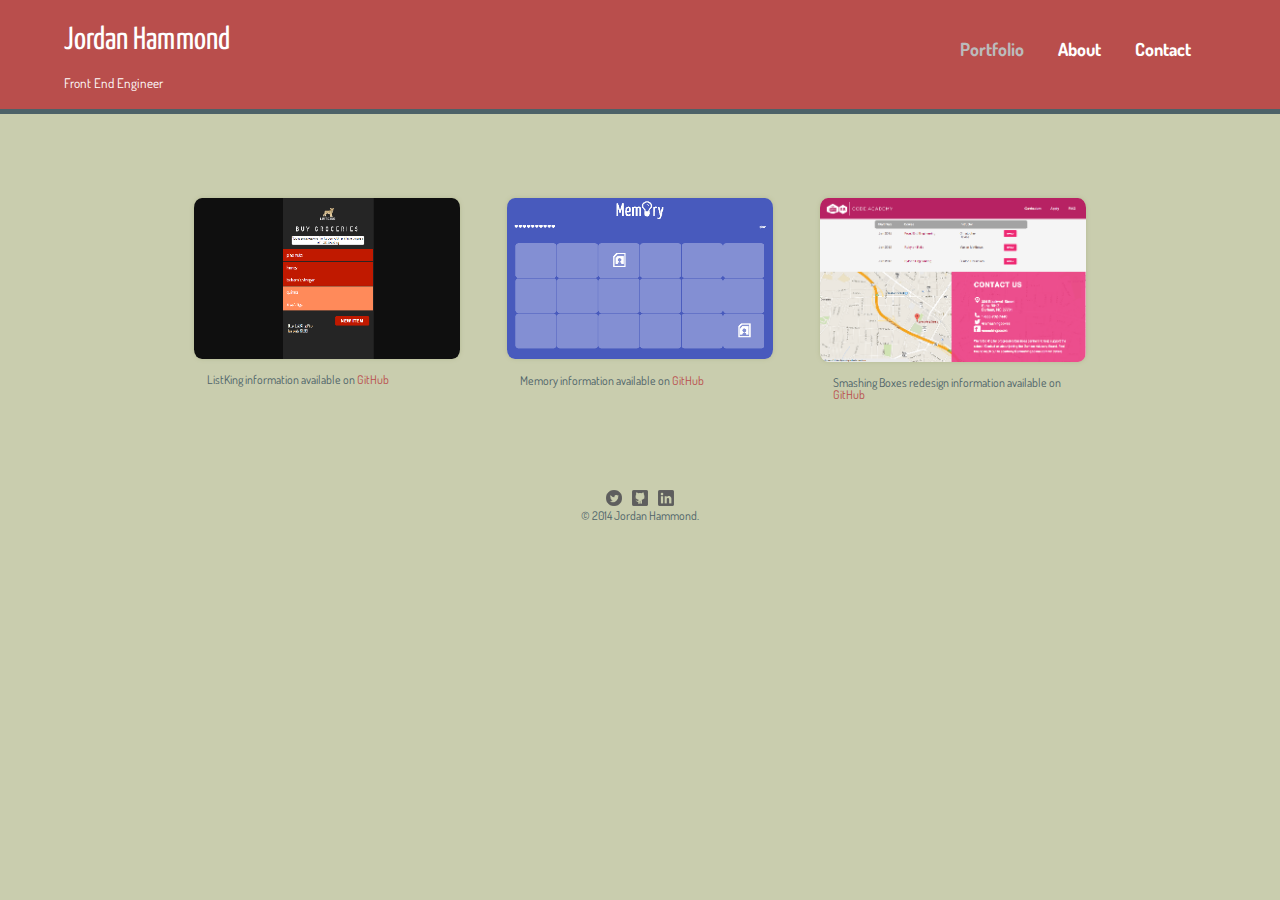
<file: index.html>
<!DOCTYPE html>
<hmtl>
  <head>
    <meta charset="utf-8">
    <title>Jordan Hammond | Front End Engineer</title>
    <link href='http://fonts.googleapis.com/css?family=Dosis:300|Yanone+Kaffeesatz' rel='stylesheet' type='text/css'>
    <link rel="stylesheet" href="css/main.css">
    <link rel="stylesheet" href="css/responsive.css">
    <meta name:"viewport" content="width=device-width, initial-scale=1.0">
  </head>
  <body>
    <header>
      <a href="index.html" id="logo">
        <h1>Jordan Hammond</h1>
        <h2>Front End Engineer</h2>
      </a>
      <nav>
        <ul>
          <li><a href="index.html" class="selected">Portfolio</a></li>
          <li><a href="about.html">About</a></li>
          <li><a href="contact.html">Contact</a></li>
        </ul>
      </nav>
    </header>
    <div id="wrapper">
      <section>
        <ul id="gallery">
          <li class="one">
            <a href="http://jahammo2.github.io/listking/">
              <img src="img/listking.png" alt="">
            </a>
            <p>ListKing information available on
              <a href="https://github.com/jahammo2/listking">GitHub</a>
            </p>
          </li>
          <li>
            <a href="http://jahammo2.github.io/memory-layout/">
              <img src="img/memory.png" alt="">
            </a>
            <p>Memory information available on
              <a href="https://github.com/jahammo2/memory-layout">GitHub</a>
            </p>
          </li>
          <li>
            <a href="http://jahammo2.github.io/tiy-site/">
              <img src="img/sb.png" alt="">
            </a>
            <p>Smashing Boxes redesign information available on
              <a href="https://github.com/jahammo2/tiy-site">GitHub</a>
            </p>
          </li>
          <!-- <li>
            <a href="img/number-09.jpg">
              <img src="img/numbers-09.jpg" alt="">
              <p>Oh Brother, Where Art Thou?</p>
            </a>
          </li>
          <li>
            <a href="img/number-12.jpg">
              <img src="img/numbers-12.jpg" alt="">
              <p>Shaping stuff</p>
            </a>
          </li> -->
        </ul>
      </section>
      <footer>
          <a href="http://twitter.com/ltliberty"><img src="img/twitter-wrap1.png" alt="Twitter logo" class="social-icon"></a>
          <a href="https://github.com/jahammo2"><img src="img/git.png" alt="GitHub logo" class="social-icon"></a>
          <a href="http://linkedin.com/in/jordanhammond1"><img src="img/linkedin-wrap.png" alt="Twitter logo" class="social-icon"></a>
        <p>&copy; 2014 Jordan Hammond.</p>
      </footer>
    </div>
  </body>
</hmtl>
</file>
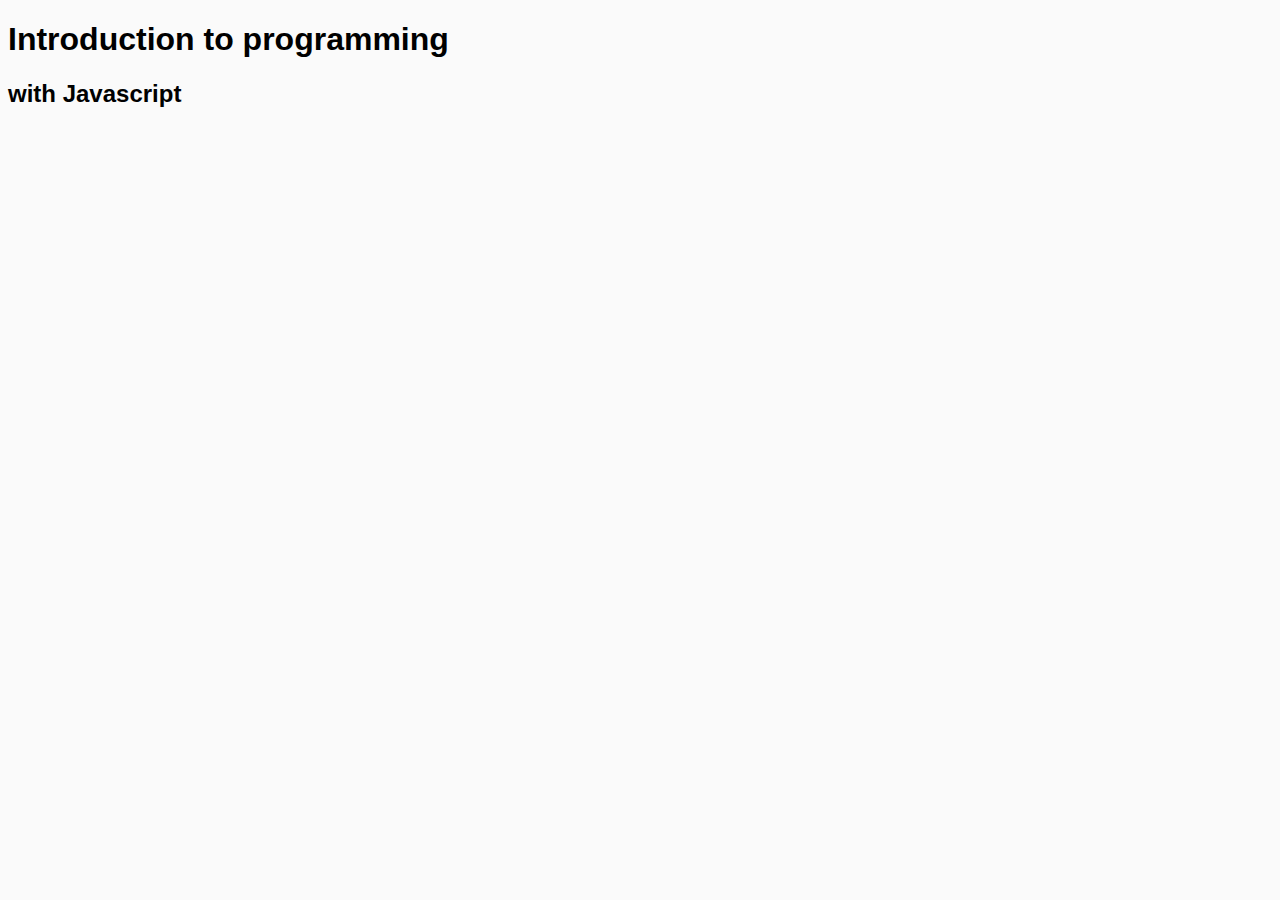
<file: index2.html>
<!DOCTYPE html>
<html lang="en">
	<head>
		<title>Introduction to programming</title>
		<style>
			html {
				background: #fafafa;
				font-family: sans-serif;
			}
		</style>
		<script src="myscript.js"></script>
	</head>
	<body>
		<h1>Introduction to programming</h1>
		<h2>with Javascript</h2>
	</body>





</html>
</file>
<file: css/responsive.css>
@media screen and (min-width:530px) {
  
  /***************
  Two Column Layout
  ***************/
  #primary {
    width: 50%;
    float: left;
  }
  
  #secondary {
    width: 40%;
    float: right;
  }
  
  /***************
  3 x 5= 15%
  100%-15%=85%
  85 / 3= 28.33%
  ***************/
  
  /***************
  Page: Portfolio
  ***************/
  
  #gallery li {
    width: 28.3333%;
  }  
  
  #gallery li:nth-child(4n) {
    clear:left;
  }
  
  /***************
  Page: About
  ***************/

  .profile-picture {
    float: left;
    margin: 0 5% 80px 0;
  }
  
}

@media screen and (min-width: 750px) {
 
  /***************
  Header
  ***************/
  
  nav {
    background: none;
    float: right;
    font-size: 1.125em;
    margin-right: 5%;
    text-align:right;
    width: 45%;
  }
  
  #logo {
    float: left;
    margin-left: 5%;
    text-align: left;
    width: 45%;
  }
  
  h1 {
    font-size:2.5 em;
    
  }
  
  h2 {
    font-size: 0.825em;
    margin-bottom:20px;
  }
  
  header {
    border-bottom: 5px solid #4D6268;
    margin-bottom: 60px;
  
}
</file>
<file: css/main.css>
/***************
General
***************/

@import url('reset.css');

body {
  font-family: 'Dosis', sans-serif;
}

#wrapper {
 max-width: 940px;
 margin: 0 auto;
 padding: 0 5%;
}

a {
  text-decoration: none;
}

img {
  max-width: 100%;
}

h3 {
  margin: 1em 0;
  font-weight: bold;
  font-size: 1.1em;
}

/***************
Heading
***************/

header {
  float: left;
  margin: 0 0 30px 0;
  padding: 5px 0 0 0;
  width: 100%
}

.about_header {
  margin-top: -18px;
}

#logo {
  text-align: center;
  margin: 0;
}

h1 {
  font-family: 'Yanone Kaffeesatz', sans-serif;
  margin: 15px 0;
  font-size: 2em;
  font-weight:normal;
  line-height:1.3em;
}

h2 {
  font-size:.75em;
  margin: -.5px 0 0;
  font-weight:normal;
}

/***************
Navigation
***************/

nav {
  text-align:center;
  padding: 10px 0;
  margin: 20px 0 0;
  
}

nav ul {
  list-style: none;
  margin: 2px 10px;
  padding: .5% 0;
}

nav li {
  display: inline-block;
}

nav a {
  font-weight: 700;
  padding: 15px 15px;
}

/***************
Footer
***************/

footer{
  font-size:.75em;
  text-align:center;
  clear: both;
  padding-top: 50px;
  color: #ccc;
  
}

.social-icon {
  width: 20px;
  height: 20px;
  margin: 0 2px;
}

/***************
Portfolio
***************/

#gallery {
  margin: 0;
  padding: 0;
  list-style: none;
  clear:both;
}

#gallery li {
  float: left;
  width:45%;
  margin: 2.5%;
  color: #4D6268;
}

#gallery img {
  border-radius: 3% / 6%;
  box-shadow: 0px 0px 4px #b5ba94;
}  

#gallery li p {
  margin: 0;
  padding: 5%;
  font-size: .75em;
}

/***************
Page: About
***************/

.profile-picture{
  display: block;
  max-width: 150px;
  padding: 0 10px 10px;
  margin: 0 auto 30px;
  border-radius: 10%;
}

/***************
Contact
***************/

.contact-info {
  list-style:none;
  padding: 0;
  margin: 0;
  font-size: .9em;
}

.contact-info a{
  display:block;
  min-height: 20px;
  background-repeat: no-repeat;
  background-size: 20px 20px;
  padding: 0 0 0 30px;
  margin: 0 0 10px;
}

.contact-info li.phone a {
  background-image: url('../img/phone.png');
}

.contact-info li.mail a {
  background-image: url('../img/mail.png');
}

.contact-info li.twitter a {
  background-image: url('../img/twitter.png');
}

.contact-info li.linkedin a {
  background-image: url('../img/linkedin.png');
  background-size: 18px 18px;
}
  

/***************
colors
***************/

/*site body*/
body {
  background-color: #C9CDAE;
  color: #999;
}

header{
  background: #B94E4C;
  border-color: #999;
}

nav {
  background: #4D6268;
}

h1, h2 {
  color: #fff;
}

a {
  color: #888;
}

#wrapper a {
  color: #B94E4C;
}

p, h3 {
  color: #4D6268;
}

nav a, nav a:visited {
  color: #fff;
}

nav a.selected, nav a:hover{
  color: #bbb;
}
</file>
